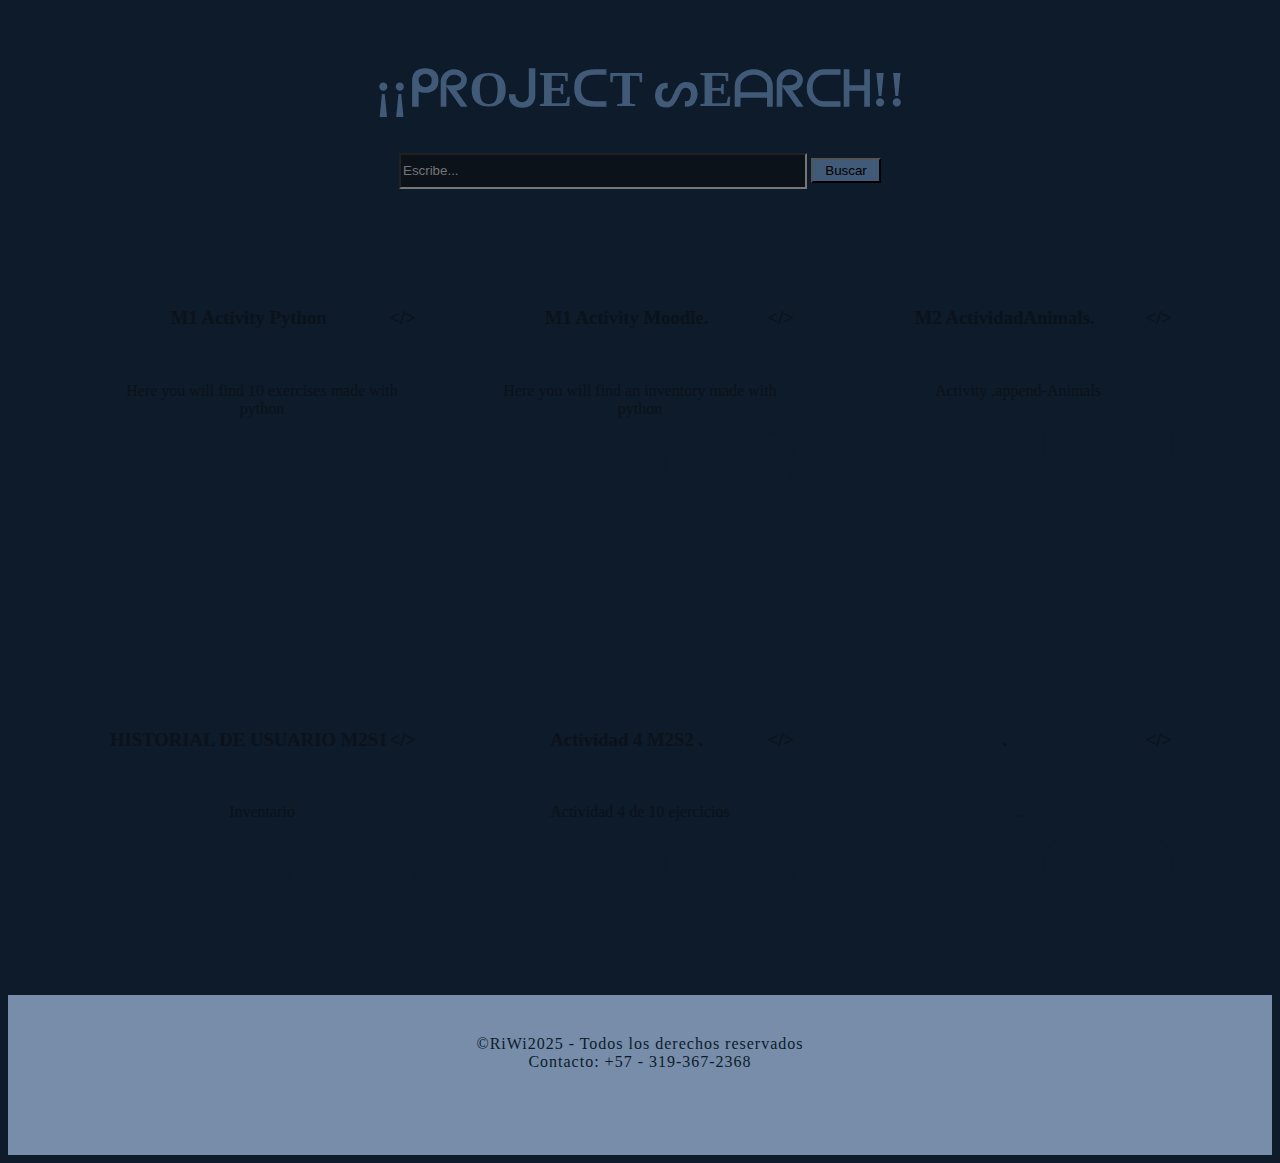
<file: paginaproject.html>
<!DOCTYPE html>
<html lang="en">
<head>
  <meta charset="UTF-8">
  <meta name="viewport" content="width=device-width, initial-scale=1.0">
  <title>Projects</title>
  <link rel="stylesheet" href="./stylePagEmerg.css">
  <link href="https://cdn.jsdelivr.net/npm/bootstrap@5.2.3/dist/css/bootstrap.min.css" rel="stylesheet"
 integrity="sha384-rbsA2VBKQhggwzxH7pPCaAqO46MgnOM80zW1RWuH61DGLwZJEdK2Kadq2F9CUG65" crossorigin="anonymous">
</head>
<body style="background-color: #0D1B2A">


  <h1 class="h1-titulo">¡¡ᑭᖇOᒍEᑕT ᔕEᗩᖇᑕᕼ!!</h1>
    <div class="search-box">
        <form method="get" id="search-form">      
              <input type="text" id="search-input" placeholder="Escribe..."  />
              <input class="search-button" type="submit" value="Buscar" />
              <i class="search-icon"></i>
        </form>
    </div>



    <div class="cards-container">
      <div class="card" style="width: 24rem;">
        <div class="card-body" >
              <h3 class="titulo-c"><span style="float: right;">&lt;/&gt;</span> M1 Activity Python</h3>
              <br>
              <p>Here you will find 10 exercises made with python </p>       
              <div class="container">       
                  <button onclick="window.open('https://github.com/Sebastian378/M1_python_atividad_1/tree/main/1.EjerciciosPy_2025')" class="animated-button">
                    <svg viewBox="0 0 24 24" class="arr-2" xmlns="http://www.w3.org/2000/svg">
                      <path d="M16.1716 10.9999L10.8076 5.63589L12.2218 4.22168L20 11.9999L12.2218 19.778L10.8076 18.3638L16.1716 12.9999H4V10.9999H16.1716Z"></path>
                    </svg>
                    <span class="text">Click !</span>
                    <span class="circle"></span>
                    <svg viewBox="0 0 24 24" class="arr-1" xmlns="http://www.w3.org/2000/svg">
                       <path d="M16.1716 10.9999L10.8076 5.63589L12.2218 4.22168L20 11.9999L12.2218 19.778L10.8076 18.3638L16.1716 12.9999H4V10.9999H16.1716Z"></path>
                     </svg>
                  </button> 
          </div>
       </div>
    </div>
   

    
      <div class="card" style="width: 24rem;">
            <div class="card-body" >
              <h3 class="titulo-c"><span style="float: right;">&lt;/&gt;</span> M1 Activity Moodle.</h3>
              <br>
              <p>Here you will find an inventory made with python </p>       
              <div class="container">
              <button onclick="window.open('https://github.com/Sebastian378/M1_python_moodle_week_1','_blank')" class="animated-button">
              <svg viewBox="0 0 24 24" class="arr-2" xmlns="http://www.w3.org/2000/svg">
                <path
                    d="M16.1716 10.9999L10.8076 5.63589L12.2218 4.22168L20 11.9999L12.2218 19.778L10.8076 18.3638L16.1716 12.9999H4V10.9999H16.1716Z"
                  ></path>
              </svg>
                <span class="text">Click !</span>
                <span class="circle"></span>
                <svg viewBox="0 0 24 24" class="arr-1" xmlns="http://www.w3.org/2000/svg">
                  <path
                    d="M16.1716 10.9999L10.8076 5.63589L12.2218 4.22168L20 11.9999L12.2218 19.778L10.8076 18.3638L16.1716 12.9999H4V10.9999H16.1716Z"
                  ></path>
                </svg>
              </button>        
            </div>
            </div>
        </div>
   

    
      <div class="card" style="width: 24rem;">
            <div class="card-body" >
              <h3 class="titulo-c"><span style="float: right;">&lt;/&gt;</span>M2 ActividadAnimals.</h3>
              <br>
              <p>Activity .append-Animals</p>       
              <div class="container">
              <button onclick="window.open('https://github.com/Sebastian378/M2_actividad_animals2','_blank')" class="animated-button">
              <svg viewBox="0 0 24 24" class="arr-2" xmlns="http://www.w3.org/2000/svg">
                <path
                    d="M16.1716 10.9999L10.8076 5.63589L12.2218 4.22168L20 11.9999L12.2218 19.778L10.8076 18.3638L16.1716 12.9999H4V10.9999H16.1716Z"
                  ></path>
              </svg>
                <span class="text">Click !</span>
                <span class="circle"></span>
                <svg viewBox="0 0 24 24" class="arr-1" xmlns="http://www.w3.org/2000/svg">
                  <path
                    d="M16.1716 10.9999L10.8076 5.63589L12.2218 4.22168L20 11.9999L12.2218 19.778L10.8076 18.3638L16.1716 12.9999H4V10.9999H16.1716Z"
                  ></path>
                </svg>
              </button>        
            </div>
            </div>
        </div>
    </div>
      <br>
  <!--SECCION 2-->
     <div class="cards-container">
      <div class="card" style="width: 24rem;">
        <div class="card-body" >
              <h3 class="titulo-c"><span style="float: right;">&lt;/&gt;</span>HISTORIAL DE USUARIO M2S1</h3>
              <br>
              <p>Inventario</p>       
              <div class="container">       
                  <button onclick="window.open('https://github.com/Sebastian378/Historial_De_Usuario_M2S1')" class="animated-button">
                    <svg viewBox="0 0 24 24" class="arr-2" xmlns="http://www.w3.org/2000/svg">
                      <path d="M16.1716 10.9999L10.8076 5.63589L12.2218 4.22168L20 11.9999L12.2218 19.778L10.8076 18.3638L16.1716 12.9999H4V10.9999H16.1716Z"></path>
                    </svg>
                    <span class="text">Click !</span>
                    <span class="circle"></span>
                    <svg viewBox="0 0 24 24" class="arr-1" xmlns="http://www.w3.org/2000/svg">
                       <path d="M16.1716 10.9999L10.8076 5.63589L12.2218 4.22168L20 11.9999L12.2218 19.778L10.8076 18.3638L16.1716 12.9999H4V10.9999H16.1716Z"></path>
                     </svg>
                  </button> 
          </div>
       </div>
    </div>
   

    
     
      <div class="card" style="width: 24rem;">
            <div class="card-body" >
              <h3 class="titulo-c">Actividad 4 M2S2<span style="float: right;">&lt;/&gt;</span> .</h3>
              <br>
              <p>Actividad 4 de 10 ejercicios  </p>       
              <div class="container">
              <button onclick="window.open('https://github.com/Sebastian378/4.ejercicio.py/tree/main/4.EjercicioPy_2025')" class="animated-button">
              <svg viewBox="0 0 24 24" class="arr-2" xmlns="http://www.w3.org/2000/svg">
                <path
                    d="M16.1716 10.9999L10.8076 5.63589L12.2218 4.22168L20 11.9999L12.2218 19.778L10.8076 18.3638L16.1716 12.9999H4V10.9999H16.1716Z"
                  ></path>
              </svg>
                <span class="text">Click !</span>
                <span class="circle"></span>
                <svg viewBox="0 0 24 24" class="arr-1" xmlns="http://www.w3.org/2000/svg">
                  <path
                    d="M16.1716 10.9999L10.8076 5.63589L12.2218 4.22168L20 11.9999L12.2218 19.778L10.8076 18.3638L16.1716 12.9999H4V10.9999H16.1716Z"
                  ></path>
                </svg>
              </button>        
            </div>
            </div>
        </div>
   

    
      <div class="card" style="width: 24rem;">
            <div class="card-body" >
              <h3 class="titulo-c"><span style="float: right;">&lt;/&gt;</span>.</h3>
              <br>
              <p>..</p>       
              <div class="container">
              <button onclick="window.open('https:')" class="animated-button">
              <svg viewBox="0 0 24 24" class="arr-2" xmlns="http://www.w3.org/2000/svg">
                <path
                    d="M16.1716 10.9999L10.8076 5.63589L12.2218 4.22168L20 11.9999L12.2218 19.778L10.8076 18.3638L16.1716 12.9999H4V10.9999H16.1716Z"
                  ></path>
              </svg>
                <span class="text">Click !</span>
                <span class="circle"></span>
                <svg viewBox="0 0 24 24" class="arr-1" xmlns="http://www.w3.org/2000/svg">
                  <path
                    d="M16.1716 10.9999L10.8076 5.63589L12.2218 4.22168L20 11.9999L12.2218 19.778L10.8076 18.3638L16.1716 12.9999H4V10.9999H16.1716Z"
                  ></path>
                </svg>
              </button>        
            </div>
            </div>
        </div>
    </div> 
  

  
  <footer>©RiWi2025 - Todos los derechos reservados <br> Contacto: +57 - 319-367-2368</footer>
  
</body>
</html>
</file>
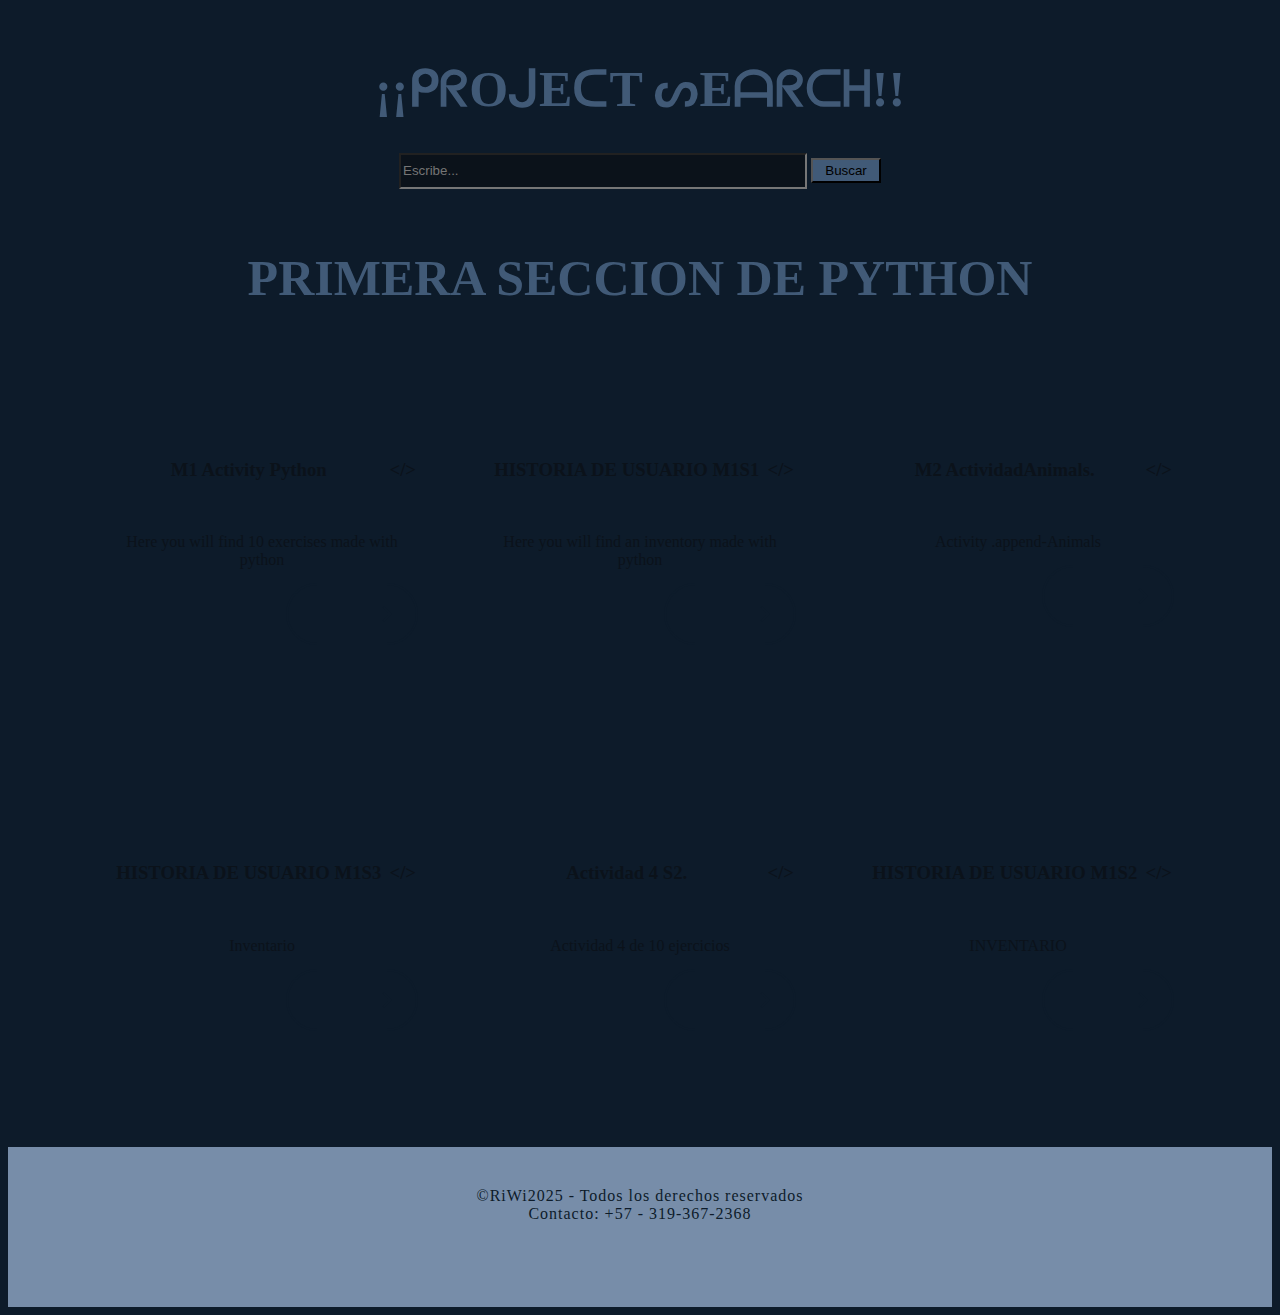
<file: Portafolio_20-12-2023/paginaproject.html>
<!DOCTYPE html>
<html lang="en">
<head>
  <meta charset="UTF-8">
  <meta name="viewport" content="width=device-width, initial-scale=1.0">
  <title>Projects</title>
  <link rel="stylesheet" href="./stylePagEmerg.css">
  <link href="https://cdn.jsdelivr.net/npm/bootstrap@5.2.3/dist/css/bootstrap.min.css" rel="stylesheet"
 integrity="sha384-rbsA2VBKQhggwzxH7pPCaAqO46MgnOM80zW1RWuH61DGLwZJEdK2Kadq2F9CUG65" crossorigin="anonymous">
</head>
<body style="background-color: #0D1B2A">


  <h1 class="h1-titulo">¡¡ᑭᖇOᒍEᑕT ᔕEᗩᖇᑕᕼ!!</h1>
    <div class="search-box">
        <form method="get" id="search-form">      
              <input type="text" id="search-input" placeholder="Escribe..."  />
              <input class="search-button" type="submit" value="Buscar" />
              <i class="search-icon"></i>
        </form>
    </div>

    <h1 class="pythonseccion1">PRIMERA SECCION DE PYTHON</h1>
<!--SECCION 1-->
    <div class="cards-container">
        <div class="card" style="width: 24rem;">
          <div class="card-body" >
                <h3 class="titulo-c"><span style="float: right;">&lt;/&gt;</span> M1 Activity Python</h3>
                <br>
                <p>Here you will find 10 exercises made with python </p>       
                <div class="container">       
                    <button onclick="window.open('https://github.com/Sebastian378/M1_python_atividad_1/tree/main/1.EjerciciosPy_2025')" class="animated-button">
                      <svg viewBox="0 0 24 24" class="arr-2" xmlns="http://www.w3.org/2000/svg">
                        <path d="M16.1716 10.9999L10.8076 5.63589L12.2218 4.22168L20 11.9999L12.2218 19.778L10.8076 18.3638L16.1716 12.9999H4V10.9999H16.1716Z"></path>
                      </svg>
                      <span class="text">Click !</span>
                      <span class="circle"></span>
                      <svg viewBox="0 0 24 24" class="arr-1" xmlns="http://www.w3.org/2000/svg">
                        <path d="M16.1716 10.9999L10.8076 5.63589L12.2218 4.22168L20 11.9999L12.2218 19.778L10.8076 18.3638L16.1716 12.9999H4V10.9999H16.1716Z"></path>
                      </svg>
                    </button> 
            </div>
        </div>
      </div>
   

    
        <div class="card" style="width: 24rem;">
              <div class="card-body" >
                <h3 class="titulo-c"><span style="float: right;">&lt;/&gt;</span>HISTORIA DE USUARIO M1S1</h3>
                <br>
                <p>Here you will find an inventory made with python </p>       
                <div class="container">
                <button onclick="window.open('https://github.com/Sebastian378/M1_python_moodle_week_1','_blank')" class="animated-button">
                <svg viewBox="0 0 24 24" class="arr-2" xmlns="http://www.w3.org/2000/svg">
                  <path
                      d="M16.1716 10.9999L10.8076 5.63589L12.2218 4.22168L20 11.9999L12.2218 19.778L10.8076 18.3638L16.1716 12.9999H4V10.9999H16.1716Z"
                    ></path>
                </svg>
                  <span class="text">Click !</span>
                  <span class="circle"></span>
                  <svg viewBox="0 0 24 24" class="arr-1" xmlns="http://www.w3.org/2000/svg">
                    <path
                      d="M16.1716 10.9999L10.8076 5.63589L12.2218 4.22168L20 11.9999L12.2218 19.778L10.8076 18.3638L16.1716 12.9999H4V10.9999H16.1716Z"
                    ></path>
                  </svg>
                </button>        
              </div>
              </div>
          </div>
   

    
        <div class="card" style="width: 24rem;">
              <div class="card-body" >
                <h3 class="titulo-c"><span style="float: right;">&lt;/&gt;</span>M2 ActividadAnimals.</h3>
                <br>
                <p>Activity .append-Animals</p>       
                <div class="container">
                <button onclick="window.open('https://github.com/Sebastian378/M2_actividad_animals2','_blank')" class="animated-button">
                <svg viewBox="0 0 24 24" class="arr-2" xmlns="http://www.w3.org/2000/svg">
                  <path
                      d="M16.1716 10.9999L10.8076 5.63589L12.2218 4.22168L20 11.9999L12.2218 19.778L10.8076 18.3638L16.1716 12.9999H4V10.9999H16.1716Z"
                    ></path>
                </svg>
                  <span class="text">Click !</span>
                  <span class="circle"></span>
                  <svg viewBox="0 0 24 24" class="arr-1" xmlns="http://www.w3.org/2000/svg">
                    <path
                      d="M16.1716 10.9999L10.8076 5.63589L12.2218 4.22168L20 11.9999L12.2218 19.778L10.8076 18.3638L16.1716 12.9999H4V10.9999H16.1716Z"
                    ></path>
                  </svg>
                </button>        
              </div>
              </div>
          </div>
    </div>
      
<!--SECCION 2-->
     <div class="cards-container">
      <div class="card" style="width: 24rem;">
        <div class="card-body" >
              <h3 class="titulo-c"><span style="float: right;">&lt;/&gt;</span>HISTORIA DE USUARIO M1S3</h3>
              <br>
              <p>Inventario</p>       
              <div class="container">       
                  <button onclick="window.open('https://github.com/Sebastian378/Historial_De_Usuario_M1S3/tree/main/HistoriaDeUsuarioM1S3.py/HistoriaDeUsuarioM1S3.py')" class="animated-button">
                    <svg viewBox="0 0 24 24" class="arr-2" xmlns="http://www.w3.org/2000/svg">
                      <path d="M16.1716 10.9999L10.8076 5.63589L12.2218 4.22168L20 11.9999L12.2218 19.778L10.8076 18.3638L16.1716 12.9999H4V10.9999H16.1716Z"></path>
                    </svg>
                    <span class="text">Click !</span>
                    <span class="circle"></span>
                    <svg viewBox="0 0 24 24" class="arr-1" xmlns="http://www.w3.org/2000/svg">
                       <path d="M16.1716 10.9999L10.8076 5.63589L12.2218 4.22168L20 11.9999L12.2218 19.778L10.8076 18.3638L16.1716 12.9999H4V10.9999H16.1716Z"></path>
                     </svg>
                  </button> 
          </div>
       </div>
    </div>
   

    
      <div class="card" style="width: 24rem;">
            <div class="card-body" >
              <h3 class="titulo-c"><span style="float: right;">&lt;/&gt;</span> Actividad 4 S2.</h3>
              <br>
              <p>Actividad 4 de 10 ejercicios  </p>       
              <div class="container">
              <button onclick="window.open('https://github.com/Sebastian378/4.ejercicio.py/tree/main/4.EjercicioPy_2025')" class="animated-button">
              <svg viewBox="0 0 24 24" class="arr-2" xmlns="http://www.w3.org/2000/svg">
                <path
                    d="M16.1716 10.9999L10.8076 5.63589L12.2218 4.22168L20 11.9999L12.2218 19.778L10.8076 18.3638L16.1716 12.9999H4V10.9999H16.1716Z"
                  ></path>
              </svg>
                <span class="text">Click !</span>
                <span class="circle"></span>
                <svg viewBox="0 0 24 24" class="arr-1" xmlns="http://www.w3.org/2000/svg">
                  <path
                    d="M16.1716 10.9999L10.8076 5.63589L12.2218 4.22168L20 11.9999L12.2218 19.778L10.8076 18.3638L16.1716 12.9999H4V10.9999H16.1716Z"
                  ></path>
                </svg>
              </button>        
            </div>
            </div>
        </div>


    
      <div class="card" style="width: 24rem;">
            <div class="card-body" >
              <h3 class="titulo-c"><span style="float: right;">&lt;/&gt;</span>HISTORIA DE USUARIO M1S2</h3>
              <br>
              <p>INVENTARIO</p>       
              <div class="container">
              <button onclick="window.open('https://github.com/Sebastian378/Historia_De_Usuario_M1-S2/blob/main/HistoriaDeUsuarioM1S2.py/HistoriaDeUsuarioM1S2.py/inventario.py')" class="animated-button">
              <svg viewBox="0 0 24 24" class="arr-2" xmlns="http://www.w3.org/2000/svg">
                <path
                    d="M16.1716 10.9999L10.8076 5.63589L12.2218 4.22168L20 11.9999L12.2218 19.778L10.8076 18.3638L16.1716 12.9999H4V10.9999H16.1716Z"
                  ></path>
              </svg>
                <span class="text">Click !</span>
                <span class="circle"></span>
                <svg viewBox="0 0 24 24" class="arr-1" xmlns="http://www.w3.org/2000/svg">
                  <path
                    d="M16.1716 10.9999L10.8076 5.63589L12.2218 4.22168L20 11.9999L12.2218 19.778L10.8076 18.3638L16.1716 12.9999H4V10.9999H16.1716Z"
                  ></path>
                </svg>
              </button>        
            </div>
            </div>
        </div>
    </div>
<br>

  <footer>©RiWi2025 - Todos los derechos reservados <br> Contacto: +57 - 319-367-2368</footer>
  
</body>
</html>
</file>
<file: stylePagEmerg.css>
body {
  background: #f2f2f2;
  text-align: center;
}

.h1-titulo{
  color: #415A77;
  text-align: center;
  margin-top: 60px;
  font-size: 50px;
}

.search-box{
  text-align: center;
  margin-top: 30px;
  
}

search-form {
  background-color: #24a07b;
  box-shadow: 0 4px 10px rgba(255,255,255,0.1);
}

#search-input {
  background-color: #0b121a;
  color: #415A77;
  width: 400px;
  height: 30px;
}

.pythonseccion1{
    color: #415A77;
  text-align: center;
  margin-top: 59px;
  font-size: 50px;
}

.search-button {
  background-color: #415A77;
  width: 70px;
  height: 25px;
}

.search-button:hover {
  background-color: #0D1B2A;
}

.animated-button {
    position: relative;
    display: flex;
    align-items: center;
    gap: 4px;
    padding: 16px 36px;
    border: 4px solid;
    border-color: transparent;
    font-size: 16px;
    background-color: inherit;
    border-radius: 100px;
    font-weight: 600;
    color: #0D1B2A;
    box-shadow: 0 0 0 2px #0D1B2A;
    cursor: pointer;
    overflow: hidden;
    transition: all 0.6s cubic-bezier(0.23, 1, 0.32, 1);
    margin-left: 180px;
}
  
.animated-button svg {
    position: absolute;
    width: 24px;
    fill: #0D1B2A;
    z-index: 9;
    transition: all 0.8s cubic-bezier(0.23, 1, 0.32, 1);
}
  
.animated-button .arr-1 {
    right: 16px;
}
  
.animated-button .arr-2 {
    left: -25%;
}
  
.animated-button .circle {
    position: absolute;
    top: 50%;
    left: 50%;
    transform: translate(-50%, -50%);
    width: 20px;
    height: 20px;
    background-color: #0D1B2A;
    border-radius: 50%;
    opacity: 0;
    transition: all 0.8s cubic-bezier(0.23, 1, 0.32, 1);
}
  
.animated-button .text {
    position: relative;
    z-index: 1;
    transform: translateX(-12px);
    transition: all 0.8s cubic-bezier(0.23, 1, 0.32, 1);
}
  
.animated-button:hover {
    box-shadow: 0 0 0 12px transparent;
    color: #778DA9;
    border-radius: 12px;
}
  
.animated-button:hover .arr-1 {
    right: -25%;
}
  
.animated-button:hover .arr-2 {
    left: 16px;
}
  
.animated-button:hover .text {
    transform: translateX(12px);
}
  
.animated-button:hover svg {
    fill: #778DA9;
}
  
.animated-button:active {
    scale: 0.95;
    box-shadow: 0 0 0 4px #0D1B2A;
}
  
.animated-button:hover .circle {
    width: 220px;
    height: 220px;
    opacity: 1;
}

.cards-container{
  display: flex;
  justify-content: center;
  gap: 70px;
  padding: 100px;
}

.card:hover {
  transform: scale(1.03);
}

.card{
  color: #0b121a;
}

footer{
  background-color: #778DA9;
  width: 100%;
  height: 120px;
  color: #0D1B2A;
  text-align: center;
  font-family: "popins" sans-serif;
  letter-spacing: 1px;
  padding-top: 40px;
}
</file>
<file: Portafolio_20-12-2023/stylePagEmerg.css>
body {
  background: #f2f2f2;
  text-align: center;
}

.h1-titulo{
  color: #415A77;
  text-align: center;
  margin-top: 60px;
  font-size: 50px;
}

.search-box{
  text-align: center;
  margin-top: 30px;
  
}

search-form {
  background-color: #24a07b;
  box-shadow: 0 4px 10px rgba(255,255,255,0.1);
}

#search-input {
  background-color: #0b121a;
  color: #415A77;
  width: 400px;
  height: 30px;
}

.pythonseccion1{
    color: #415A77;
  text-align: center;
  margin-top: 60px;
  font-size: 50px;
}

.search-button {
  background-color: #415A77;
  width: 70px;
  height: 25px;
}

.search-button:hover {
  background-color: #0D1B2A;
}

.animated-button {
    position: relative;
    display: flex;
    align-items: center;
    gap: 4px;
    padding: 16px 36px;
    border: 4px solid;
    border-color: transparent;
    font-size: 16px;
    background-color: inherit;
    border-radius: 100px;
    font-weight: 600;
    color: #0D1B2A;
    box-shadow: 0 0 0 2px #0D1B2A;
    cursor: pointer;
    overflow: hidden;
    transition: all 0.6s cubic-bezier(0.23, 1, 0.32, 1);
    margin-left: 180px;
}
  
.animated-button svg {
    position: absolute;
    width: 24px;
    fill: #0D1B2A;
    z-index: 9;
    transition: all 0.8s cubic-bezier(0.23, 1, 0.32, 1);
}
  
.animated-button .arr-1 {
    right: 16px;
}
  
.animated-button .arr-2 {
    left: -25%;
}
  
.animated-button .circle {
    position: absolute;
    top: 50%;
    left: 50%;
    transform: translate(-50%, -50%);
    width: 20px;
    height: 20px;
    background-color: #0D1B2A;
    border-radius: 50%;
    opacity: 0;
    transition: all 0.8s cubic-bezier(0.23, 1, 0.32, 1);
}
  
.animated-button .text {
    position: relative;
    z-index: 1;
    transform: translateX(-12px);
    transition: all 0.8s cubic-bezier(0.23, 1, 0.32, 1);
}
  
.animated-button:hover {
    box-shadow: 0 0 0 12px transparent;
    color: #778DA9;
    border-radius: 12px;
}
  
.animated-button:hover .arr-1 {
    right: -25%;
}
  
.animated-button:hover .arr-2 {
    left: 16px;
}
  
.animated-button:hover .text {
    transform: translateX(12px);
}
  
.animated-button:hover svg {
    fill: #778DA9;
}
  
.animated-button:active {
    scale: 0.95;
    box-shadow: 0 0 0 4px #0D1B2A;
}
  
.animated-button:hover .circle {
    width: 220px;
    height: 220px;
    opacity: 1;
}

.cards-container{
  display: flex;
  justify-content: center;
  gap: 70px;
  padding: 100px;
}

.card:hover {
  transform: scale(1.03);
}

.card{
  color: #0b121a;
}

footer{
  background-color: #778DA9;
  width: 100%;
  height: 120px;
  color: #0D1B2A;
  text-align: center;
  font-family: "popins" sans-serif;
  letter-spacing: 1px;
  padding-top: 40px;
}
</file>
